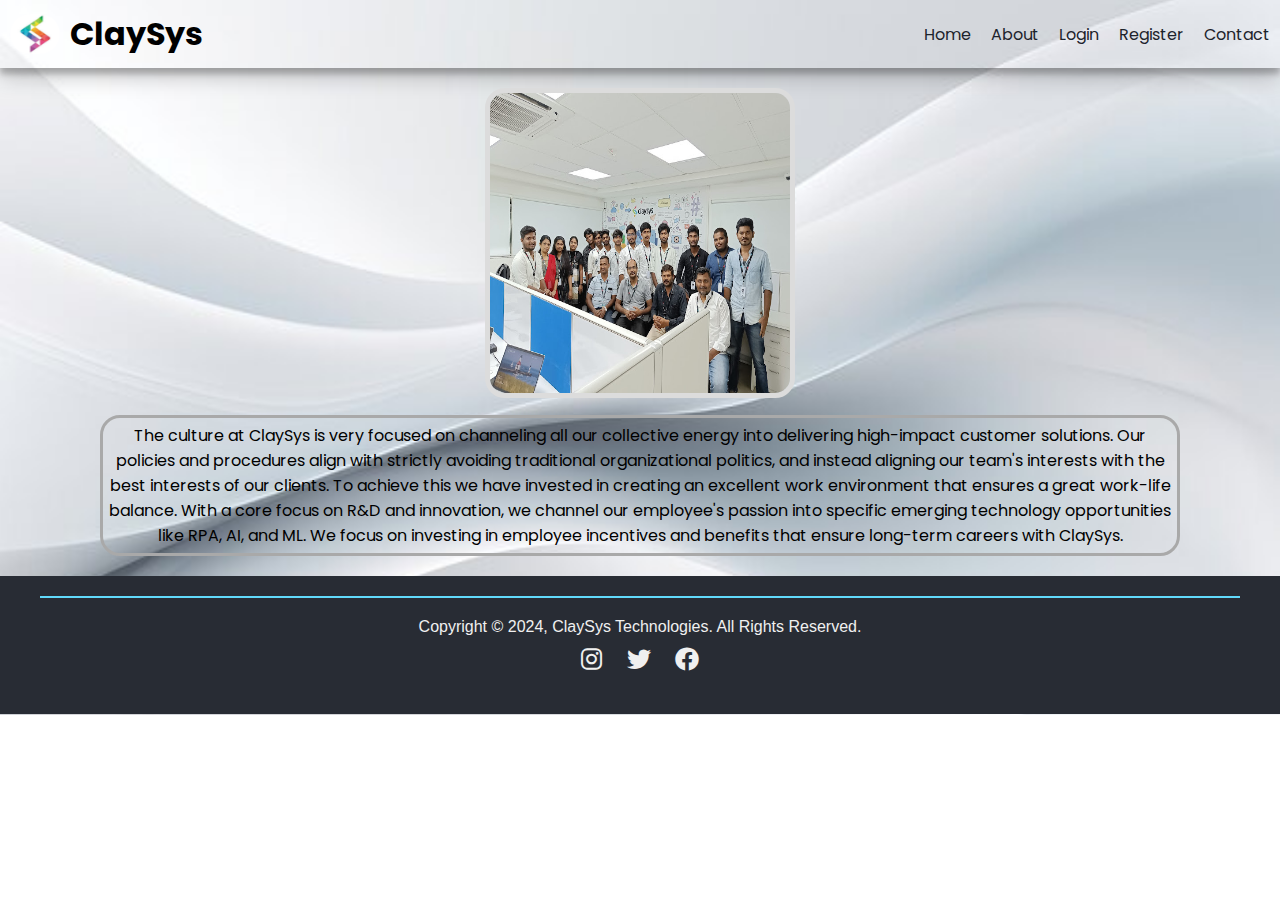
<file: WebSite/index.html>
<!DOCTYPE html>
<html lang="en">

<head>
    <meta charset="UTF-8">
    <meta name="viewport" content="width=device-width, initial-scale=1.0">
    <title>claysys</title>

    <link rel="preconnect" href="https://fonts.googleapis.com">
    
    <link rel="preconnect" href="https://fonts.gstatic.com" >
    <link
        href="https://fonts.googleapis.com/css2?family=Poppins:ital,wght@0,100;0,200;0,300;0,400;0,500;0,600;0,700;0,800;0,900;1,100;1,200;1,300;1,400;1,500;1,600;1,700;1,800;1,900&display=swap"
        rel="stylesheet">
    <link rel="stylesheet" href="https://cdnjs.cloudflare.com/ajax/libs/font-awesome/6.0.0-beta3/css/all.min.css">

    <link rel="stylesheet" href="style.css">
    
</head>

<body>
    
    <nav class="navbar">
        <img  class="logo1" src="claylogo.jfif" alt="">
        <h1>ClaySys</h1>
        <div class="navbar-links">
            <p class="navbar-link"><a href="index.html">Home</a></p>
            <p class="navbar-link"><a href="about.html">About</a></p>
            <p class="navbar-link"><a href="login.html">Login</a></p>
            <p class="navbar-link"><a href="register.html">Register</a></p>
            <p class="navbar-link"><a href="contact.html">Contact</a></p>
        </div>

        <div class="navbar-menu-toggle" onclick="shownavbar()">
            <i class="fa-solid fa-bars"></i>
        </div>
    </nav>

    <div class="side-navbar">
        <p style="text-align: right;" onclick="closenavbar()">
            <i class="fa-solid fa-xmark"></i>
        </p>
        <div class="side-navbar-links">
            <p class="navbar-link"><a href="index.html">Home</a></p>
            <p class="navbar-link"><a href="login.html">Login</a></p>
            <p class="navbar-link"><a href="register.html">Register</a></p>
            <p class="navbar-link"><a href="about.html">About</a></p>
            <p class="navbar-link"><a href="contact.html">Contact</a></p>
        </div>
    </div>
</body>

    <div class="indeximg1">
        <center>
        <img src="cly 1.jpg" alt="claysys image" style="height: 300px; width: 300px; border: 5px solid gainsboro; margin-top: 20px; border-radius: 20px;">
        <p class="indexpara">The culture at ClaySys is very focused on channeling all our collective energy into delivering high-impact customer solutions. Our policies and procedures align with strictly avoiding traditional organizational politics, and instead aligning our team's interests with the best interests of our clients. To achieve this we have invested in creating an excellent work environment that ensures a great work-life balance. With a core focus on R&D and innovation, we channel our employee's passion into specific emerging technology opportunities like RPA, AI, and ML. We focus on investing in employee incentives and benefits that ensure long-term careers with ClaySys.</p>
    </center>
    </div>
    

    
    <div class="footer">
        <div class="footer-container">
            <div class="footer-box-1">
                <h4 class="headingText">Copyright © 2024, ClaySys Technologies. All Rights Reserved.</h4>
                <div class="footer-icon-container">
                    <a href="https://www.instagram.com" target="_blank" class="footer-icon"><i class="fa-brands fa-instagram"></i></a>
                    <a href="https://www.twitter.com" target="_blank" class="footer-icon"><i class="fa-brands fa-twitter"></i></a>
                    <a href="https://www.facebook.com" target="_blank" class="footer-icon"><i class="fa-brands fa-facebook"></i></a>
                </div>
            </div>
        </div>
    </div>



    <script src="script.js"></script>

</body>

</html>
</file>
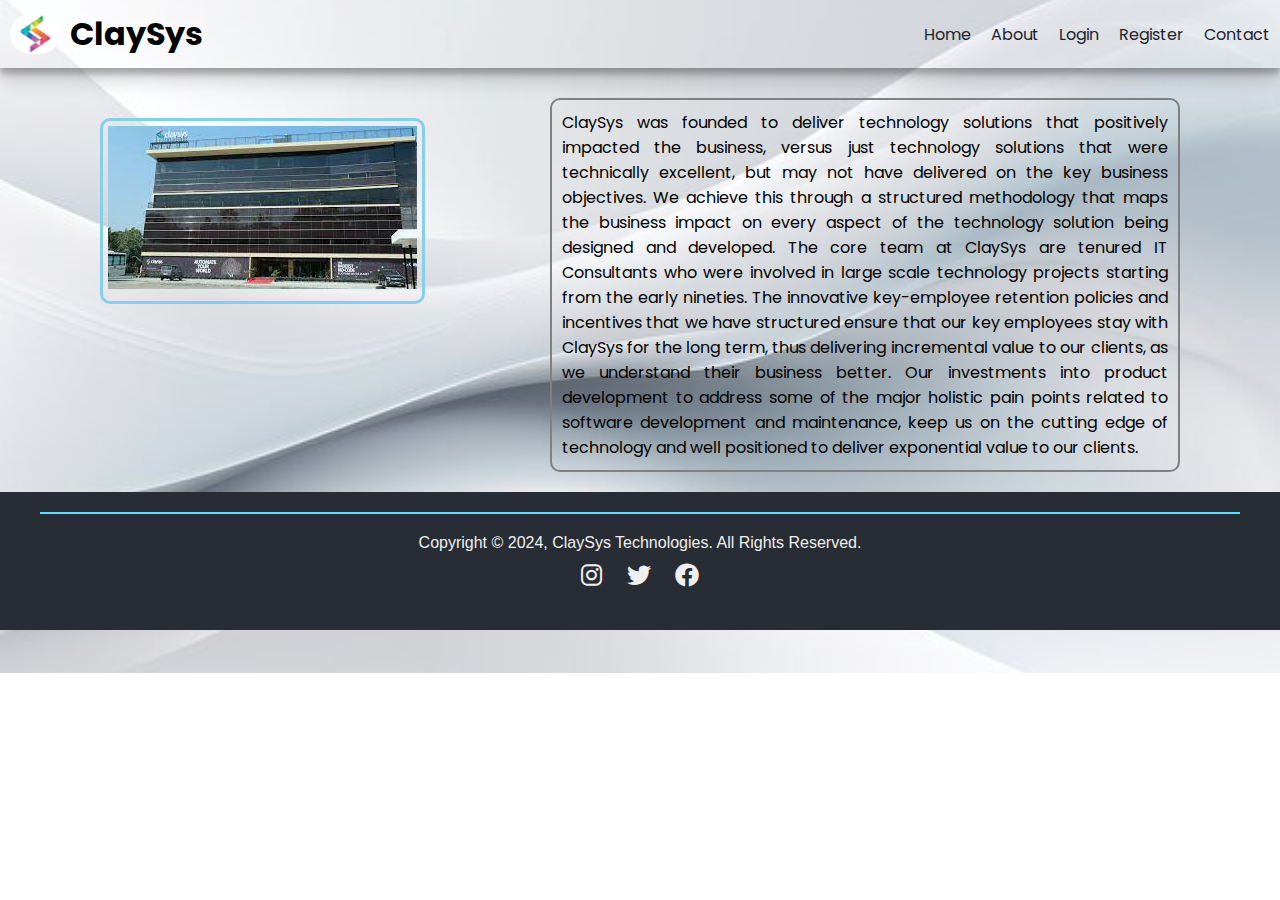
<file: WebSite/about.html>
<!DOCTYPE html>
<html lang="en">

<head>
    <meta charset="UTF-8">
    <meta name="viewport" content="width=device-width, initial-scale=1.0">
    <title>claysys</title>

    <link rel="preconnect" href="https://fonts.googleapis.com">
    
    <link rel="preconnect" href="https://fonts.gstatic.com" >
    <link
        href="https://fonts.googleapis.com/css2?family=Poppins:ital,wght@0,100;0,200;0,300;0,400;0,500;0,600;0,700;0,800;0,900;1,100;1,200;1,300;1,400;1,500;1,600;1,700;1,800;1,900&display=swap"
        rel="stylesheet">
    <link rel="stylesheet" href="https://cdnjs.cloudflare.com/ajax/libs/font-awesome/6.0.0-beta3/css/all.min.css">

    <link rel="stylesheet" href="style.css">
    
    <script src="https://code.jquery.com/jquery-3.7.1.min.js"></script>
</head>

<body>
    <nav class="navbar">
        <img  class="logo1" src="claylogo.jfif" alt="">
        <h1>ClaySys</h1>
        <div class="navbar-links">
            <p class="navbar-link"><a href="index.html">Home</a></p>
            <p class="navbar-link"><a href="about.html">About</a></p>
            <p class="navbar-link"><a href="login.html">Login</a></p>
            <p class="navbar-link"><a href="register.html">Register</a></p>
            <p class="navbar-link"><a href="contact.html">Contact</a></p>
        </div>

        <div class="navbar-menu-toggle" onclick="shownavbar()">
            <i class="fa-solid fa-bars"></i>
        </div>
    </nav>

    <div class="side-navbar">
        <p style="text-align: right;" onclick="closenavbar()">
            <i class="fa-solid fa-xmark"></i>
        </p>
        <div class="side-navbar-links">
            <p class="navbar-link"> <a href="index.html">Home</a></p>
            <p class="navbar-link"> <a href="login.html">Login</a></p>
            <p class="navbar-link"> <a href="register.html">Register</a></p>
            <p class="navbar-link"> <a href="about.html">About</a></p>
            <p class="navbar-link"> <a href="contact.html">Contact</a></p>

        </div>
    </div>
<div class="about-container">
    <div class="about-img1">
        <img id="clickable-img" src="cly 2.jfif" alt="img">
    </div>
</div>
        <script>
            $(document).ready(function() {
                $('#clickable-img').click(function() {
                    var currentsrc= $(this).attr('src');
                    var newsrc=(currentsrc == 'cly 2.jfif') ? 'clu 3.jfif' : 'cly 2.jfif'
                    $(this).attr('src', newsrc);
                });
            });
        </script>
    <div class="about-para1"><p>ClaySys was founded to deliver technology solutions that positively impacted the business, versus just technology solutions that were technically excellent, but may not have delivered on the key business objectives. We achieve this through a structured methodology that maps the business impact on every aspect of the technology solution being designed and developed. The core team at ClaySys are tenured IT Consultants who were involved in large scale technology projects starting from the early nineties. The innovative key-employee retention policies and incentives that we have structured ensure that our key employees stay with ClaySys for the long term, thus delivering incremental value to our clients, as we understand their business better. Our investments into product development to address some of the major holistic pain points related to software development and maintenance, keep us on the cutting edge of technology and well positioned to deliver exponential value to our clients.</p></div>
</div>
   


    
<div class="footer">
    <div class="footer-container">
        <div class="footer-box-1">
            <h4 class="headingText">Copyright © 2024, ClaySys Technologies. All Rights Reserved.</h4>
            <div class="footer-icon-container">
                <a href="https://www.instagram.com" target="_blank" class="footer-icon"><i class="fa-brands fa-instagram"></i></a>
                <a href="https://www.twitter.com" target="_blank" class="footer-icon"><i class="fa-brands fa-twitter"></i></a>
                <a href="https://www.facebook.com" target="_blank" class="footer-icon"><i class="fa-brands fa-facebook"></i></a>
            </div>
        </div>
    </div>
</div>



    <script src="script.js"></script>

</body>

</html>
</file>
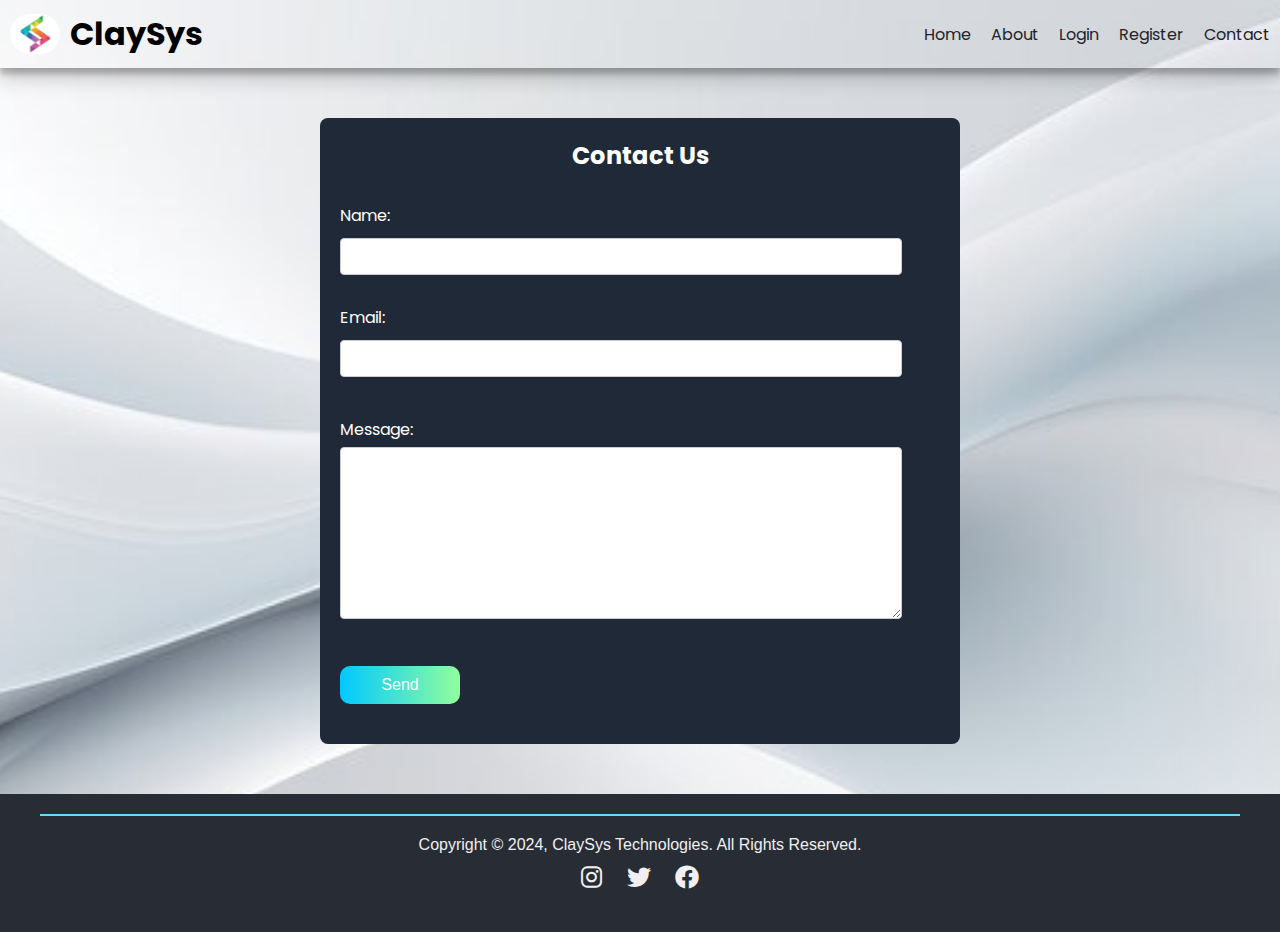
<file: WebSite/contact.html>
<!DOCTYPE html>
<html lang="en">

<head>
    <meta charset="UTF-8">
    <meta name="viewport" content="width=device-width, initial-scale=1.0">
    <title>claysys</title>

    <link rel="preconnect" href="https://fonts.googleapis.com">
    
    <link rel="preconnect" href="https://fonts.gstatic.com" >
    <link
        href="https://fonts.googleapis.com/css2?family=Poppins:ital,wght@0,100;0,200;0,300;0,400;0,500;0,600;0,700;0,800;0,900;1,100;1,200;1,300;1,400;1,500;1,600;1,700;1,800;1,900&display=swap"
        rel="stylesheet">
    <link rel="stylesheet" href="https://cdnjs.cloudflare.com/ajax/libs/font-awesome/6.0.0-beta3/css/all.min.css">

    <link rel="stylesheet" href="style.css">
</head>

<body>
    <nav class="navbar">
        <img  class="logo1" src="claylogo.jfif" alt="">
        <h1>ClaySys</h1>
        <div class="navbar-links">
            <p class="navbar-link"><a href="index.html">Home</a></p>
            <p class="navbar-link"><a href="about.html">About</a></p>
            <p class="navbar-link"><a href="login.html">Login</a></p>
            <p class="navbar-link"><a href="register.html">Register</a></p>
            <p class="navbar-link"><a href="contact.html">Contact</a></p>
        </div>

        <div class="navbar-menu-toggle" onclick="shownavbar()">
            <i class="fa-solid fa-bars"></i>
        </div>
    </nav>

    <div class="side-navbar">
        <p style="text-align: right;" onclick="closenavbar()">
            <i class="fa-solid fa-xmark"></i>
        </p>
        <div class="side-navbar-links">
            <p class="navbar-link"> <a href="index.html">Home</a></p>
            <p class="navbar-link"> <a href="login.html">Login</a></p>
            <p class="navbar-link"> <a href="register.html">Register</a></p>
            <p class="navbar-link"> <a href="about.html">About</a></p>
            <p class="navbar-link"> <a href="contact.html">Contact</a></p>

        </div>
    </div>
    
        <div class="contact-container">
            <h2>Contact Us</h2>
            <form class="contact-form">
                <div class="form-group">
                    <label for="name">Name:</label>
                    <input type="text" id="name" name="name" required>
                </div>
                <div class="form-group">
                    <label for="email">Email:</label>
                    <input type="email" id="email" name="email" required>
                </div>
                <div class="form-group">
                    <label for="message">Message:</label>
                    <textarea id="message" name="message" required></textarea>
                </div>
                <button type="submit" class="submit-btn">Send</button>
            </form>
        </div>
    


        <div class="footer">
            <div class="footer-container">
                <div class="footer-box-1">
                    <h4 class="headingText">Copyright © 2024, ClaySys Technologies. All Rights Reserved.</h4>
                    <div class="footer-icon-container">
                        <a href="https://www.instagram.com" target="_blank" class="footer-icon"><i class="fa-brands fa-instagram"></i></a>
                        <a href="https://www.twitter.com" target="_blank" class="footer-icon"><i class="fa-brands fa-twitter"></i></a>
                        <a href="https://www.facebook.com" target="_blank" class="footer-icon"><i class="fa-brands fa-facebook"></i></a>
                    </div>
                </div>
            </div>
        </div>
        
        
        
        <script src="script.js"></script>
        
        </body>
        
        </html>
</file>
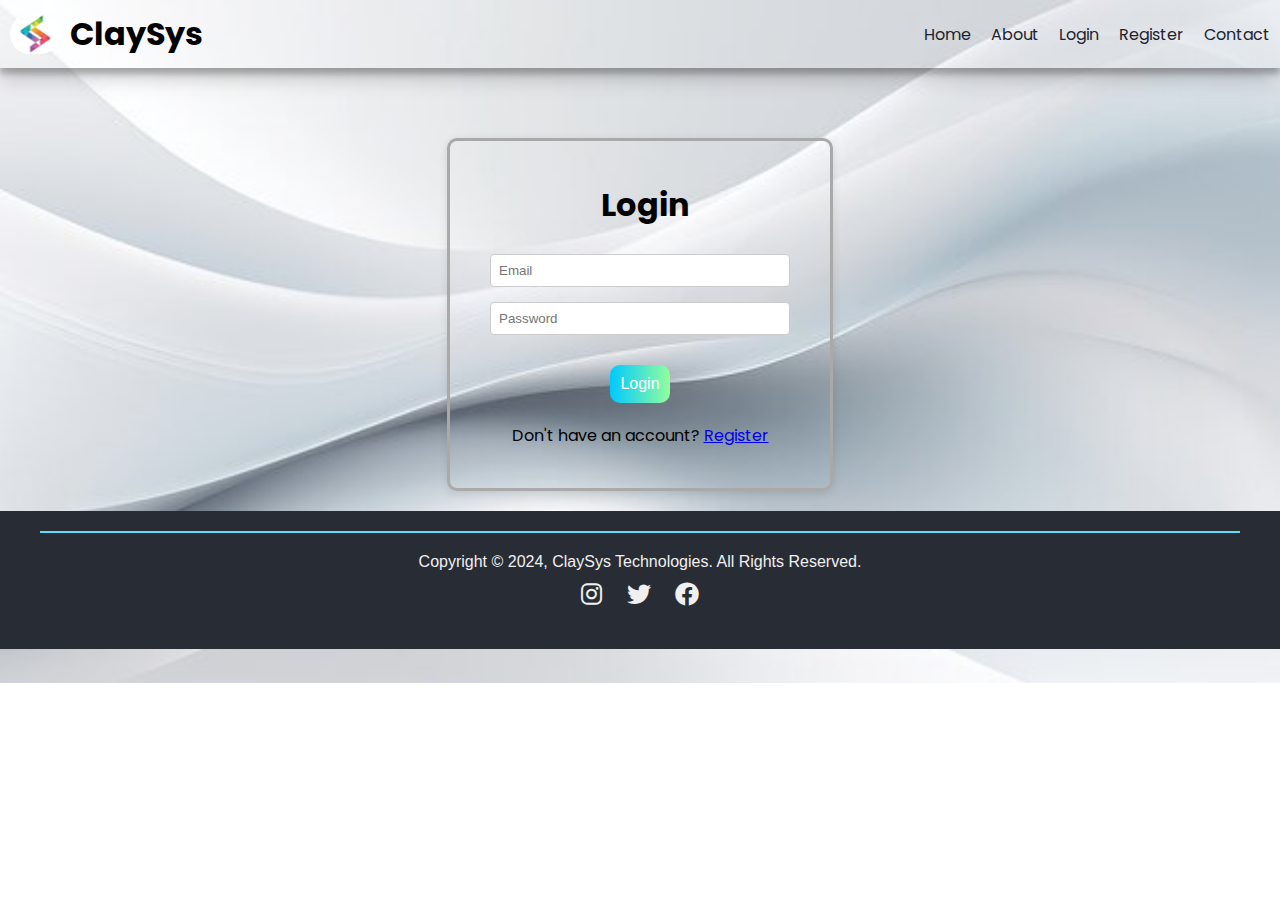
<file: WebSite/login.html>
<!DOCTYPE html>
<html lang="en">

<head>
    <meta charset="UTF-8">
    <meta name="viewport" content="width=device-width, initial-scale=1.0">
    <title>claysys</title>

    <link rel="preconnect" href="https://fonts.googleapis.com">
    
    <link rel="preconnect" href="https://fonts.gstatic.com" >
    <link
        href="https://fonts.googleapis.com/css2?family=Poppins:ital,wght@0,100;0,200;0,300;0,400;0,500;0,600;0,700;0,800;0,900;1,100;1,200;1,300;1,400;1,500;1,600;1,700;1,800;1,900&display=swap"
        rel="stylesheet">
    <link rel="stylesheet" href="https://cdnjs.cloudflare.com/ajax/libs/font-awesome/6.0.0-beta3/css/all.min.css">

    <link rel="stylesheet" href="style.css">
</head>

<body>
    <nav class="navbar">
        <img  class="logo1" src="claylogo.jfif" alt="">
        <h1>ClaySys</h1>
        <div class="navbar-links">
            <p class="navbar-link"><a href="index.html">Home</a></p>
            <p class="navbar-link"><a href="about.html">About</a></p>
            <p class="navbar-link"><a href="login.html">Login</a></p>
            <p class="navbar-link"><a href="register.html">Register</a></p>
            <p class="navbar-link"><a href="contact.html">Contact</a></p>
        </div>

        <div class="navbar-menu-toggle" onclick="shownavbar()">
            <i class="fa-solid fa-bars"></i>
        </div>
    </nav>

    <div class="side-navbar">
        <p style="text-align: right;" onclick="closenavbar()">
            <i class="fa-solid fa-xmark"></i>
        </p>
        <div class="side-navbar-links">
            <p class="navbar-link"> <a href="index.html">Home</a></p>
            <p class="navbar-link"> <a href="login.html">Login</a></p>
            <p class="navbar-link"> <a href="register.html">Register</a></p>
            <p class="navbar-link"> <a href="about.html">About</a></p>
            <p class="navbar-link"> <a href="contact.html">Contact</a></p>

        </div>
    </div>

    <div class="login-container">
        <div class="login-box">
            <h1 style="margin-left: 10px;">Login</h1>
            <form>
                <input type="email" placeholder="Email" required>
                <input type="password" placeholder="Password" required>
                <center>
                <button type="submit">Login</button>
            </form>
            <p>Don't have an account? <a href="register.html">Register</a></p>
        </center>
        </div>
    </div>

    
    <div class="footer">
        <div class="footer-container">
            <div class="footer-box-1">
                <h4 class="headingText">Copyright © 2024, ClaySys Technologies. All Rights Reserved.</h4>
                <div class="footer-icon-container">
                    <a href="https://www.instagram.com" target="_blank" class="footer-icon"><i class="fa-brands fa-instagram"></i></a>
                    <a href="https://www.twitter.com" target="_blank" class="footer-icon"><i class="fa-brands fa-twitter"></i></a>
                    <a href="https://www.facebook.com" target="_blank" class="footer-icon"><i class="fa-brands fa-facebook"></i></a>
                </div>
            </div>
        </div>
    </div>



    <script src="script.js"></script>

</body>

</html>
</file>
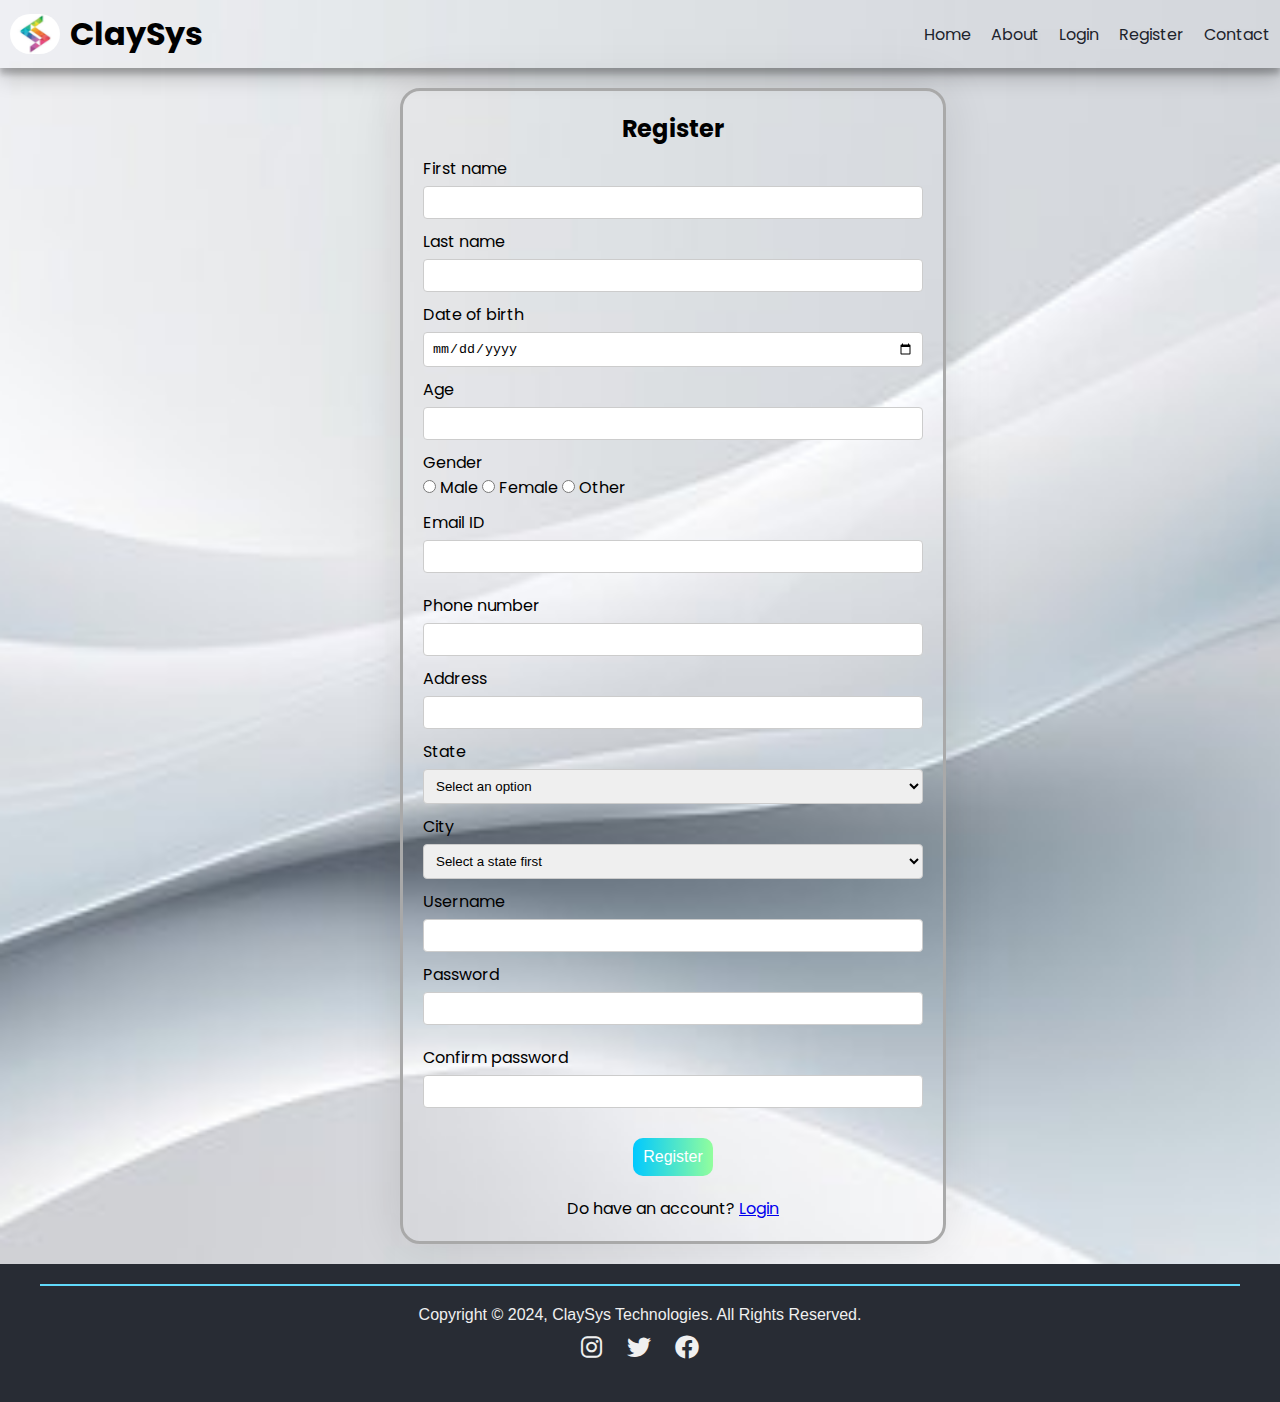
<file: WebSite/register.html>
<!DOCTYPE html>
<html lang="en">

<head>
    <meta charset="UTF-8">
    <meta name="viewport" content="width=device-width, initial-scale=1.0">
    <title>claysys</title>

    <link rel="preconnect" href="https://fonts.googleapis.com">

    <link rel="preconnect" href="https://fonts.gstatic.com" >
    <link
        href="https://fonts.googleapis.com/css2?family=Poppins:ital,wght@0,100;0,200;0,300;0,400;0,500;0,600;0,700;0,800;0,900;1,100;1,200;1,300;1,400;1,500;1,600;1,700;1,800;1,900&display=swap"
        rel="stylesheet">
    <link rel="stylesheet" href="https://cdnjs.cloudflare.com/ajax/libs/font-awesome/6.0.0-beta3/css/all.min.css">

    <link rel="stylesheet" href="style.css">
</head>

<body>

    <nav class="navbar">
        <img class="logo1" src="claylogo.jfif" alt="">
        <h1>ClaySys</h1>
        <div class="navbar-links">
            <p class="navbar-link"><a href="index.html">Home</a></p>
            <p class="navbar-link"><a href="about.html">About</a></p>
            <p class="navbar-link"><a href="login.html">Login</a></p>
            <p class="navbar-link"><a href="register.html">Register</a></p>
            <p class="navbar-link"><a href="contact.html">Contact</a></p>
        </div>

        <div class="navbar-menu-toggle" onclick="shownavbar()">
            <i class="fa-solid fa-bars"></i>
        </div>
    </nav>

    <div class="side-navbar">
        <p style="text-align: right;" onclick="closenavbar()">
            <i class="fa-solid fa-xmark"></i>
        </p>
        <div class="side-navbar-links">
            <p class="navbar-link"> <a href="index.html">Home</a></p>
            <p class="navbar-link"> <a href="login.html">Login</a></p>
            <p class="navbar-link"> <a href="register.html">Register</a></p>
            <p class="navbar-link"> <a href="about.html">About</a></p>
            <p class="navbar-link"> <a href="contact.html">Contact</a></p>

        </div>
    </div>
    <div class="container">

        <form id="registrationForm">
            <h2 style="text-align: center;">Register</h2>
            <label for="firstName">First name</label>
            <input type="text" id="firstName" name="firstName" required>

            <label for="lastName">Last name</label>
            <input type="text" id="lastName" name="lastName" required>

            <label for="dob">Date of birth</label>
            <input type="date" id="dob" name="dob" required>

            <label for="age">Age</label>
            <input type="text" id="age" name="age" readonly>

            <label for="gender">Gender</label>
            <div>
                <input type="radio" id="male" name="gender" value="Male" required>
                <label for="male">Male</label>
                <input type="radio" id="female" name="gender" value="Female" required>
                <label for="female">Female</label>
                <input type="radio" id="other" name="gender" value="other" required>
                <label for="other">Other</label>

            </div>

            <label for="email">Email ID</label>
            <input type="email" id="email" name="email" required>

            <label for="phone">Phone number</label>
            <input type="text" id="phone" name="phone" required>

            <label for="address">Address</label>
            <input type="text" id="address" name="address" required>

            <label for="state">State</label>
            <select id="state" name="state" required>
                <option value="">Select an option</option>
                <option value="State1">TamilNadu</option>
                <option value="State2">Kerala</option>
            </select>

            <label for="city">City</label>
            <select id="city" name="city" required>
                <option value="">Select a state first</option>
            </select>

            <label for="username">Username</label>
            <input type="text" id="username" name="username" required>

            <label for="password">Password</label>
            <input type="password" id="password" name="password" required>

            <label for="confirmPassword">Confirm password</label>
            <input type="password" id="confirmPassword" name="confirmPassword" required>
            <center>
            <button type="submit">Register</button>
            
            <p>Do have an account? <a href="login.html">Login</a></p>
        </center>
        </form>
    </div>



    <div class="footer">
        <div class="footer-container">
            <div class="footer-box-1">
                <h4 class="headingText">Copyright © 2024, ClaySys Technologies. All Rights Reserved.</h4>
                <div class="footer-icon-container">
                    <a href="https://www.instagram.com" target="_blank" class="footer-icon"><i class="fa-brands fa-instagram"></i></a>
                    <a href="https://www.twitter.com" target="_blank" class="footer-icon"><i class="fa-brands fa-twitter"></i></a>
                    <a href="https://www.facebook.com" target="_blank" class="footer-icon"><i class="fa-brands fa-facebook"></i></a>
                </div>
            </div>
        </div>
    </div>
    



    <script src="script.js"></script>

</body>

</html>
</file>
<file: WebSite/style.css>
*{
    margin: 0;
    padding: 0; 
    
}

body {
    font-family: 'Poppins', sans-serif;
    background-image: url('1.jpeg');
    background-size: cover; 
    background-position: center; 
    background-repeat: no-repeat; 
}


.navbar{
    display: flex;
    justify-content: space-between;
    align-items: center;
    padding: 10px;
    box-shadow: rgba(0, 0, 0, 0.19) 0px 10px 20px, rgba(0, 0, 0, 0.23) 0px 6px 6px;
}
.navbar-links{
    display: flex;
    column-gap: 20px;
}
.navbar-links a{
    text-decoration: none;
    color: #1d232c;
}
.navbar-links a:hover{
    text-decoration: underline;
    color: #1d232c;
}
.navbar-menu-toggle{
    display: none;
}
.side-navbar{
    background-color: #1d232c;
    width: 50%;
    height: 100%;
    position: fixed;
    top: 0;
    left: -60%;
    padding: 20px;
    color: white;
    transition: 2s;
    
}
.side-navbar-link{
    margin-bottom: 30px;
    
}
.side-navbar-links a{
    text-decoration: none;
    color: white;
    
}
.side-navbar-links a:hover{
    text-decoration: underline;
}
.logo1{
    height: 40px;
    width: 50px;
    position: absolute;
    border-radius: 20px;
}
h1{
    margin-left: 60px;
}

.indexpara{
    color: black;
    border: 3px solid darkgray;
    border-radius: 20px;
    padding: 5px;
    margin-top: 10px;
    margin-left: 100px;
    margin-right: 100px;
}
.indexpara:hover{
    color: blueviolet;
}
.login-container {
    display: flex;
    justify-content: center;
    align-items: center;
    height: 100%;
    width: 100%;
    margin-top: 40px;
    
}
.login-box {
    background: lightgray;
    padding: 40px;
    border-radius: 10px;
    box-shadow: 0 2px 10px rgba(0, 0, 0, 0.1);
    text-align: center;
    width: 300px;
    border: 3px solid darkgrey;
    margin-top: 30px;
    background: transparent;
}
.login-box h1 {
    margin-bottom: 20px;
    
    
}

form {
    display: flex;
    flex-direction: column;
}

input[type="email"],
input[type="password"] {
    padding: 10px;
    margin: 10px 0;
    border: 1px solid #ccc;
    border-radius: 5px;
}

button {
    padding: 10px;
    margin: 20px 0;
    border: none;
    border-radius: 5px;
    background: linear-gradient(90deg, #00C9FF, #92FE9D);
    color: white;
    font-size: 16px;
    cursor: pointer;
}

button:hover {
    opacity: 0.9;
}
.signup-container {
    display: flex;
    justify-content: center;
    align-items: center;
    height: 100%;
    width: 100%;
}

.signup-box {
    background: #fff;
    padding: 40px;
    border-radius: 10px;
    box-shadow: 0 2px 10px rgba(0, 0, 0, 0.1);
    text-align: center;
    width: 400px;
}

.signup-box h1 {
    margin-bottom: 20px;
}

form {
    display: flex;
    flex-direction: column;
}

.input-group {
    display: flex;
    justify-content: space-between;
}

.input-group input[type="text"],
.input-group input[type="email"],
.input-group input[type="password"],
.input-group select {
    width: 48%;
    padding: 10px;
    margin: 10px 0;
    border: 1px solid #ccc;
    border-radius: 5px;
}

button {
    padding: 10px;
    margin: 20px 0;
    border: none;
    border-radius: 5px;
    background: linear-gradient(90deg, #00C9FF, #92FE9D);
    color: white;
    font-size: 16px;
    cursor: pointer;
}



.container {
    background-color: gainsboro;
    padding: 20px;
    border-radius: 20px;
    box-shadow: 0 0 50px rgba(0, 0, 0, 0.1);
    max-width: 500px; 
    width: 100%; 
    margin: 20px; 
    margin-left: 400px;
    border: 3px solid darkgray;
    background: transparent;
}    

form {
    display: flex;
    flex-direction: column;
}

label {
    margin-top: 10px;
}

input[type="text"],
input[type="email"],
input[type="password"],
input[type="date"],
select {
    padding: 8px;
    margin-top: 5px;
    border: 1px solid #ccc;
    border-radius: 4px;
}

button {
    margin-top: 20px;
    padding: 10px;
    border: none;
    background-color: #6c63ff;
    color: white;
    border-radius: 10px;
    cursor: pointer;
    height: fit-content;
    width: fit-content;
    
}

button:hover {
    background-color: #5753d9;
}


.contact-container {
    max-width: 600px;
    margin: 50px auto;
    padding: 20px;
    background-color: #1f2937;
    border-radius: 8px;
    color: white;
}

.contact-container h2 {
    text-align: center;
    margin-bottom: 20px;
}

.contact-form .form-group {
    margin-bottom: 20px;
}

.contact-form label {
    display: block;
    margin-bottom: 5px;
}

.contact-form input,
.contact-form textarea {
    width: 90%;
    padding: 10px;
    border: 1px solid #ccc;
    border-radius: 4px;
    background-color: white;
    color: #333;
}

.contact-form textarea {
    height: 150px;
    resize: vertical;
}

.submit-btn {
    display: block;
    width: 20%;
    padding: 10px;
    border: none;
    border-radius: 10px;
    cursor: pointer;
    font-size: 16px;
    
}
.about-img1{
    margin-left: 100px;
    margin-top: 50px;
    position: absolute;
    border-radius: 10px;
    border: 3px solid skyblue;
    padding: 5px;
}
.about-img1:hover{
    cursor: pointer;
}
.about-para1{
    text-align: center;
    margin-left: 550px;
    margin-right: 100px;
    margin-top: 30px;
    text-align: justify;
    border: 2px solid gray;
    padding: 10px;
    border-radius: 10px;
}
.about-para1:hover{
    color: green;
}

@import url('https://fonts.googleapis.com/css2?family=Roboto:wght@400;500;700&display=swap');

.footer {
    margin-top: 20px;
    padding: 20px;
    background-color: #282c34;
    color: #f0f0f0;
    font-family: 'Roboto', sans-serif;
    display: flex;
    justify-content: center;
    align-items: center;
    flex-direction: column;
}

.footer-container {
    max-width: 1200px;
    width: 100%;
    display: flex;
    justify-content: space-between;
    align-items: center;
    flex-wrap: wrap;
    padding: 20px;
    box-sizing: border-box;
    border-top: 2px solid #61dafb;
}

.footer-box-1 {
    text-align: center;
    flex: 1;
    min-width: 300px;
}

.footer-icon-container {
    margin-top: 10px;
}

.footer-icon {
    margin: 0 10px;
    color: #f0f0f0;
    text-decoration: none;
    font-size: 24px;
    transition: color 0.3s, transform 0.3s;
}

.footer-icon:hover {
    color: #61dafb; /* Highlight color */
    transform: scale(1.2);
}

.headingText {
    font-size: 16px;
    margin: 0;
    font-weight: 500;
}



@media screen and (max-width:700px) 
{
    .navbar-menu-toggle{
        display: block;
    }  
    .navbar-links{
        display: none;
    }
    .header-img{
        display: none;
    }
    .container{
        display: inline;
    }
    .service-container-1{
        display: none;
    }
    .service-container-2{
        flex-direction: column;
    }
    .footer-container {
        flex-direction: column;
        align-items: center;
    }

    .footer-box-1 {
        margin-bottom: 20px;
    }

}
</file>
